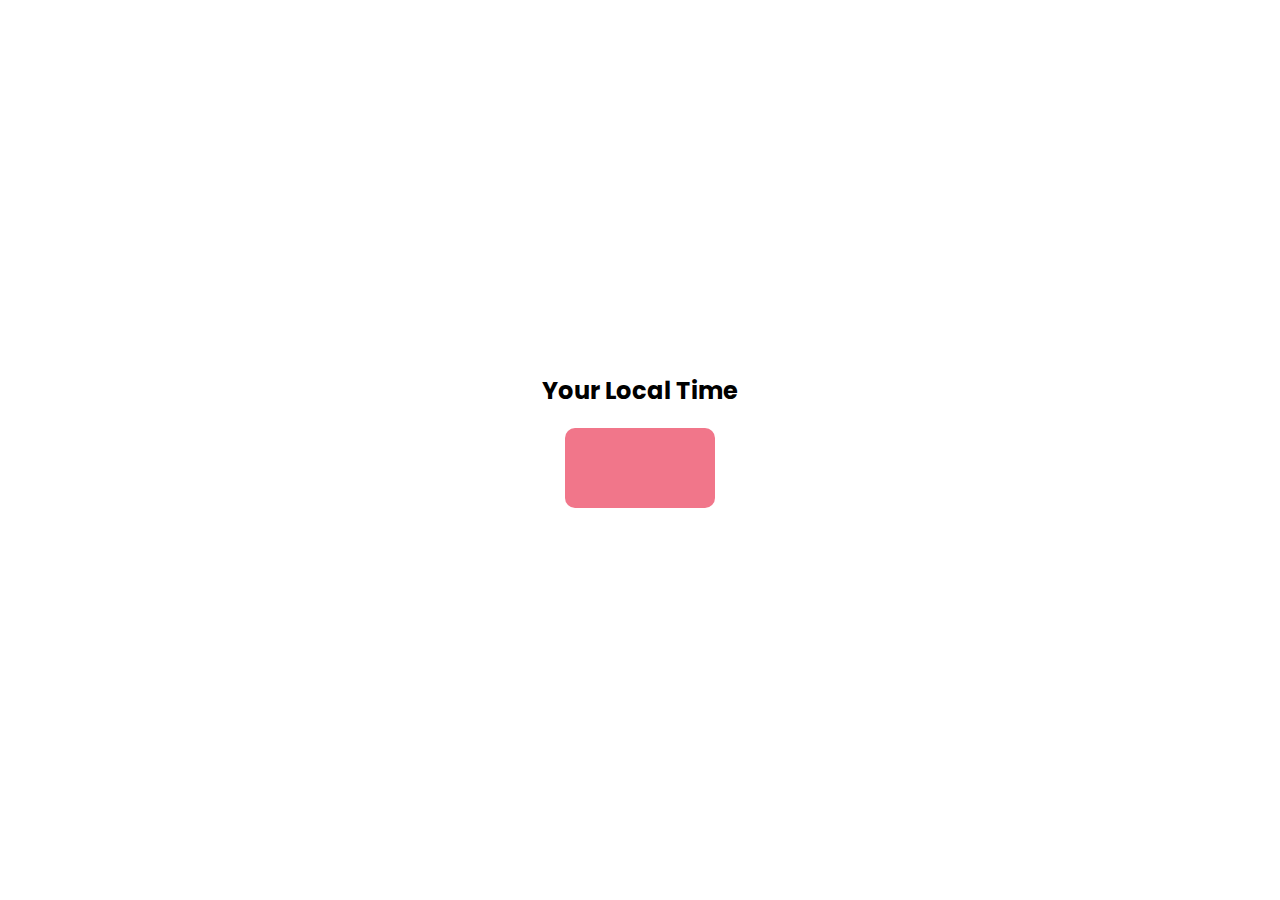
<file: digital-clock/index.html>
<!DOCTYPE html>
<html lang="en">
<head>
    <meta charset="UTF-8">
    <meta name="viewport" content="width=device-width, initial-scale=1.0">
    <title>Document</title>
    <link rel="stylesheet" href="style.css">
</head>
<body>

  <h2>Your Local Time</h2>
  <div class="clock"></div>
    <script src="app.js"></script>
</body>
</html>
</file>
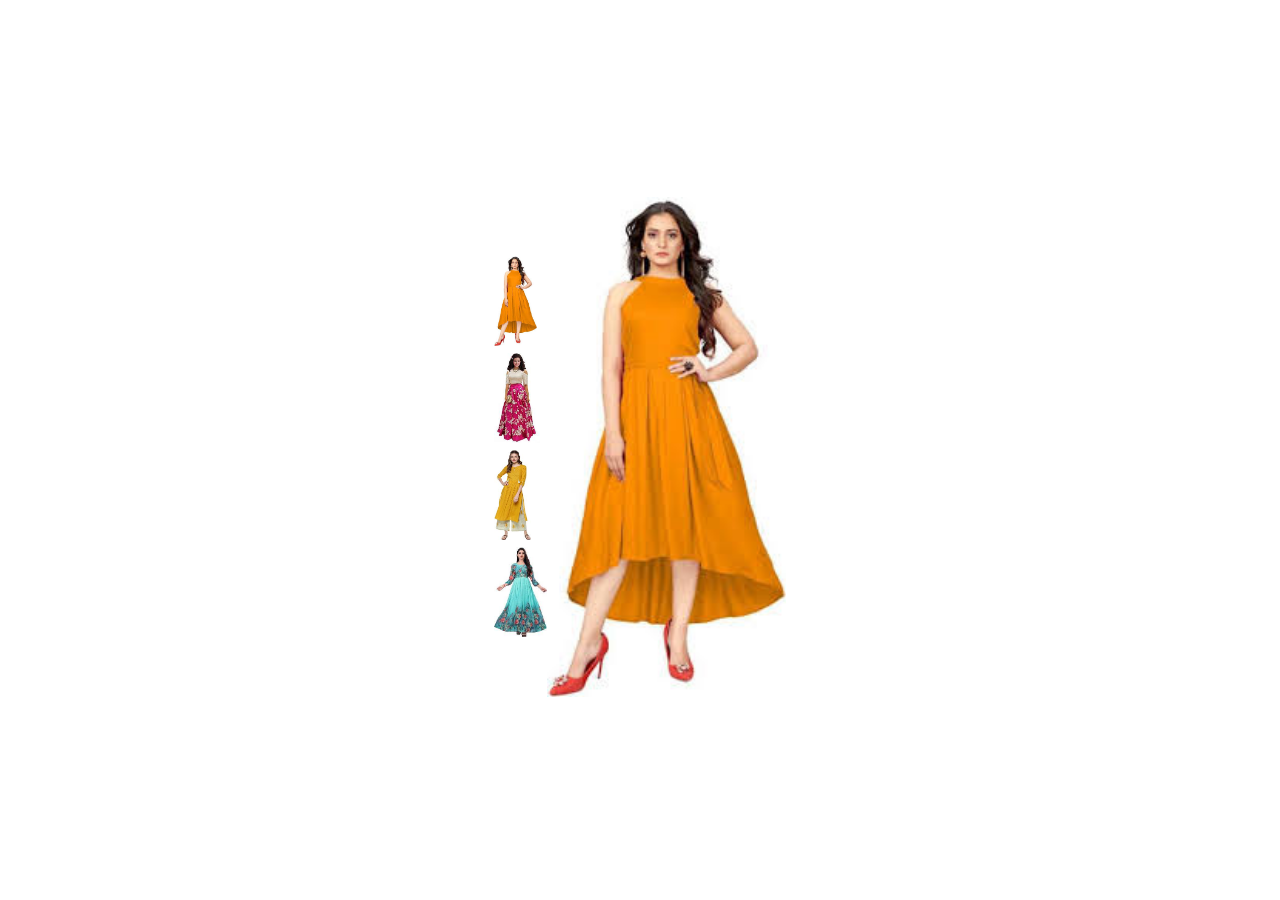
<file: image-Toggle/index.html>
<!DOCTYPE html>
<html lang="en">
<head>
    <meta charset="UTF-8">
    <meta name="viewport" content="width=device-width, initial-scale=1.0">
    <title>Document</title>
    <link rel="stylesheet" href="style.css">
</head>
<body>
   
    <div class="small-img-container">
        <div class="small-img">
            <img src="images/images1.jpg"  height="90px" onclick="clickChange(this)">
        </div>
        <div class="small-img">
            <img src="images/images2.jpg"  height="90px" onclick="clickChange(this)">
        </div>
        <div class="small-img">
            <img src="images/images3.jpg"  height="90px" onclick="clickChange(this)">
        </div>
        <div class="small-img">
            <img src="images/images4.jpg"  height="90px" onclick="clickChange(this)">
        </div>
    </div>
    <div class="big-img-container">
        <img src="images/images1.jpg" height="500px"  id="fullImg">
    </div>

    <script>
        function clickChange(smallImg){
         const fullImg = document.getElementById('fullImg')
         fullImg.src = smallImg.src
        }
    </script>
   
</body>
</html>
</file>
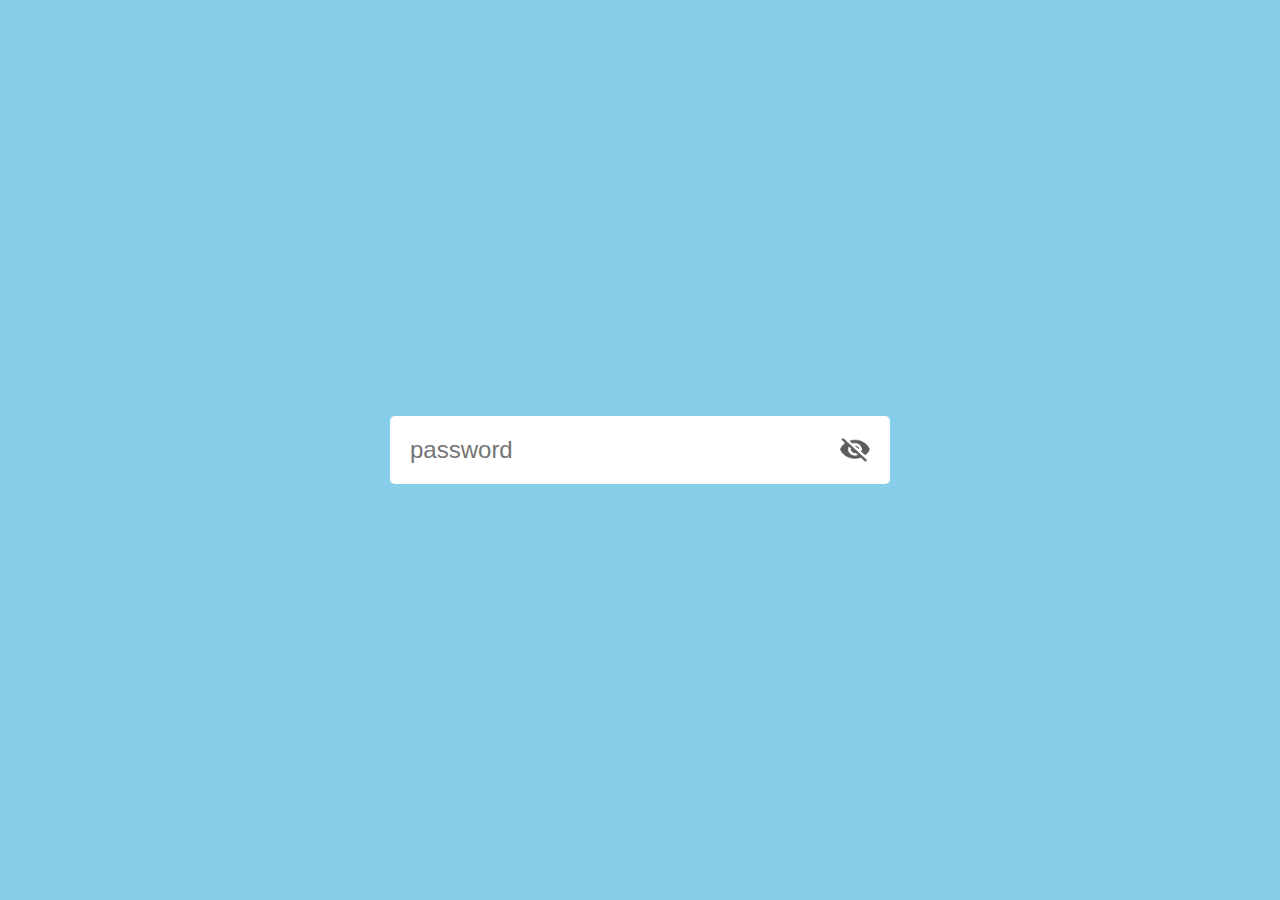
<file: password-Toggle/index.html>
<!DOCTYPE html>
<html lang="en">
<head>
    <meta charset="UTF-8">
    <meta name="viewport" content="width=device-width, initial-scale=1.0">
    <title>Document</title>
    <link rel="stylesheet" href="style.css">
</head>
<body>

    <div class="input-box">
        <input type="password" placeholder="password" id="password">
        <img src="eye-close.png" id="eyeICon">
    </div>

    <script src="app.js"></script>
</body>
</html>
</file>
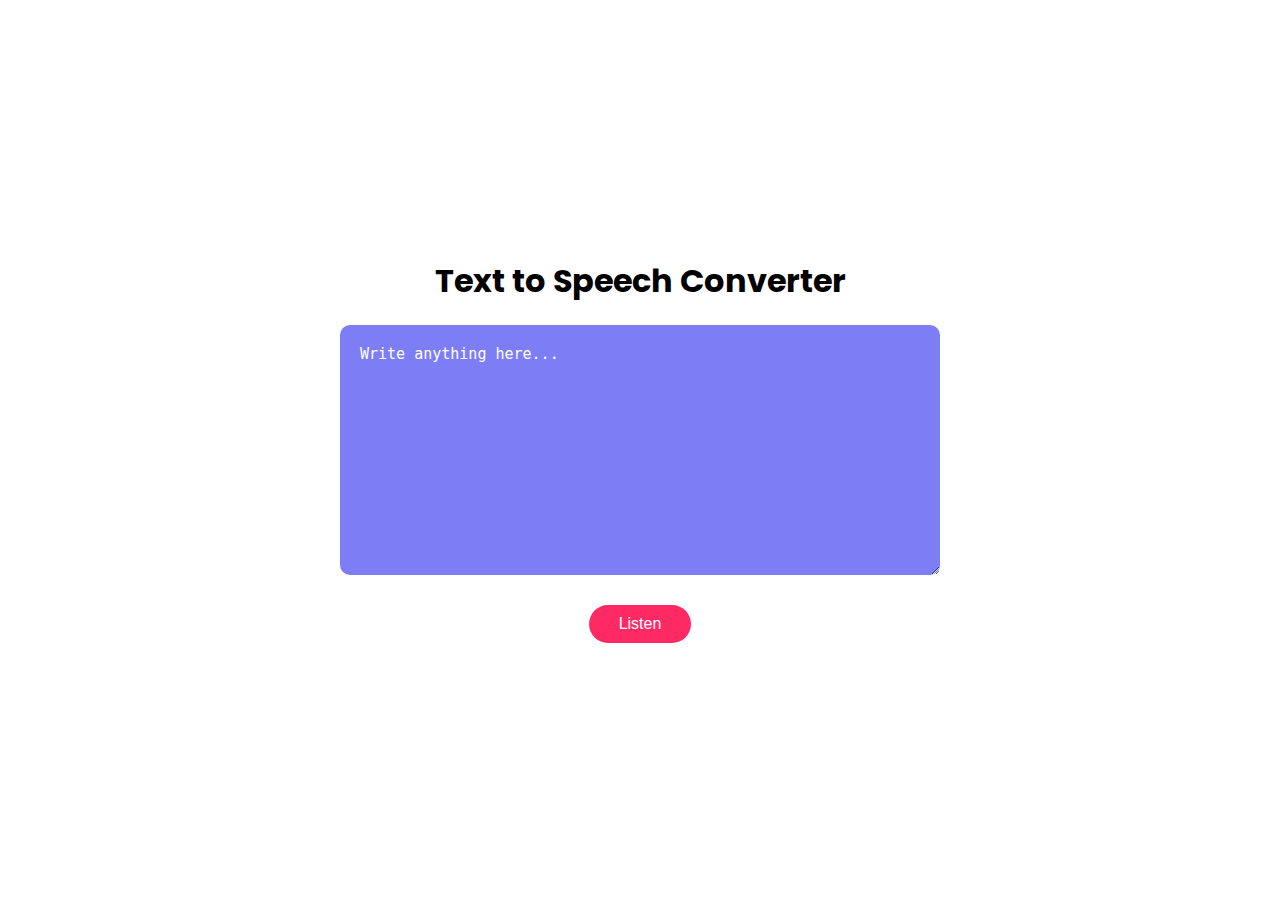
<file: text-to-speech/index.html>
<!DOCTYPE html>
<html lang="en">
<head>
    <meta charset="UTF-8">
    <meta name="viewport" content="width=device-width, initial-scale=1.0">
    <title>Document</title>
    <link rel="stylesheet" href="style.css">
</head>
<body>

  
    <h1>Text to Speech Converter</h1>
    <textarea placeholder="Write anything here..."></textarea>
    <button>Listen</button>
    <script src="app.js"></script>
</body>
</html>
</file>
<file: digital-clock/style.css>
@import url("https://fonts.googleapis.com/css2?family=Poppins:wght@200;400;600&display=swap");

* {
    box-sizing: border-box;
    margin: 0;
    padding: 0;
}

body {
    display: flex;
    align-items: center;
    justify-content: center;
    font-family: "Poppins", sans-serif;
    min-height: 100vh;
    flex-direction: column;
}
.clock{
    background: rgb(241, 118, 138);
    color: white;
    border-radius: 10px;
    margin: 20px;
    width: 150px;
    height: 80px;
    display: flex;
    justify-content: center;
    align-items: center;
}
</file>
<file: image-Toggle/style.css>
@import url("https://fonts.googleapis.com/css2?family=Poppins:wght@200;400;600&display=swap");

* {
    box-sizing: border-box;
    margin: 0;
    padding: 0;
}

body {
    display: flex;
    align-items: center;
    justify-content: center;
    font-family: "Poppins", sans-serif;
    min-height: 100vh;
}
</file>
<file: password-Toggle/style.css>
@import url("https://fonts.googleapis.com/css2?family=Poppins:wght@200;400;600&display=swap");

* {
    box-sizing: border-box;
    margin: 0;
    padding: 0;
}

body {
    display: flex;
    align-items: center;
    justify-content: center;
    font-family: "Poppins", sans-serif;
    min-height: 100vh;
    background: skyblue;
}

.input-box{
    background: white;
    width: 500px;
    padding: 10px 20px;
    border-radius: 5px;
    display: flex;
    align-items: center;
}
.input-box input{
    width: 100%;
   padding: 10px 0;
   border: 0;
   outline: 0;
   font-size: 24px;
   color: #555;
}
.input-box img{
    width: 30px;
    font-size: 20px;
    cursor: pointer;
}
</file>
<file: text-to-speech/style.css>
@import url("https://fonts.googleapis.com/css2?family=Poppins:wght@200;400;600&display=swap");

* {
    box-sizing: border-box;
    margin: 0;
    padding: 0;
}

body {
    display: flex;
    align-items: center;
    justify-content: center;
    font-family: "Poppins", sans-serif;
    min-height: 100vh;
    flex-direction: column;
}
textarea{
    width: 600px;
    height: 250px;
    background: rgb(125, 125, 245);
    color: white;
    padding: 20px;
    font-size: 15px;
    border: 0;
    outline: 0;
    border-radius: 10px;
    margin-bottom: 30px;
    margin-top: 20px;
}
textarea::placeholder{
    color: white;
    font-size: 15px;
}
button{
    background: #ff2963;
    color: white;
    font-size: 16px;
    padding: 10px 30px;
    border: 0;
    outline: 0;
    cursor: pointer;
    border-radius: 35px;
}
</file>
